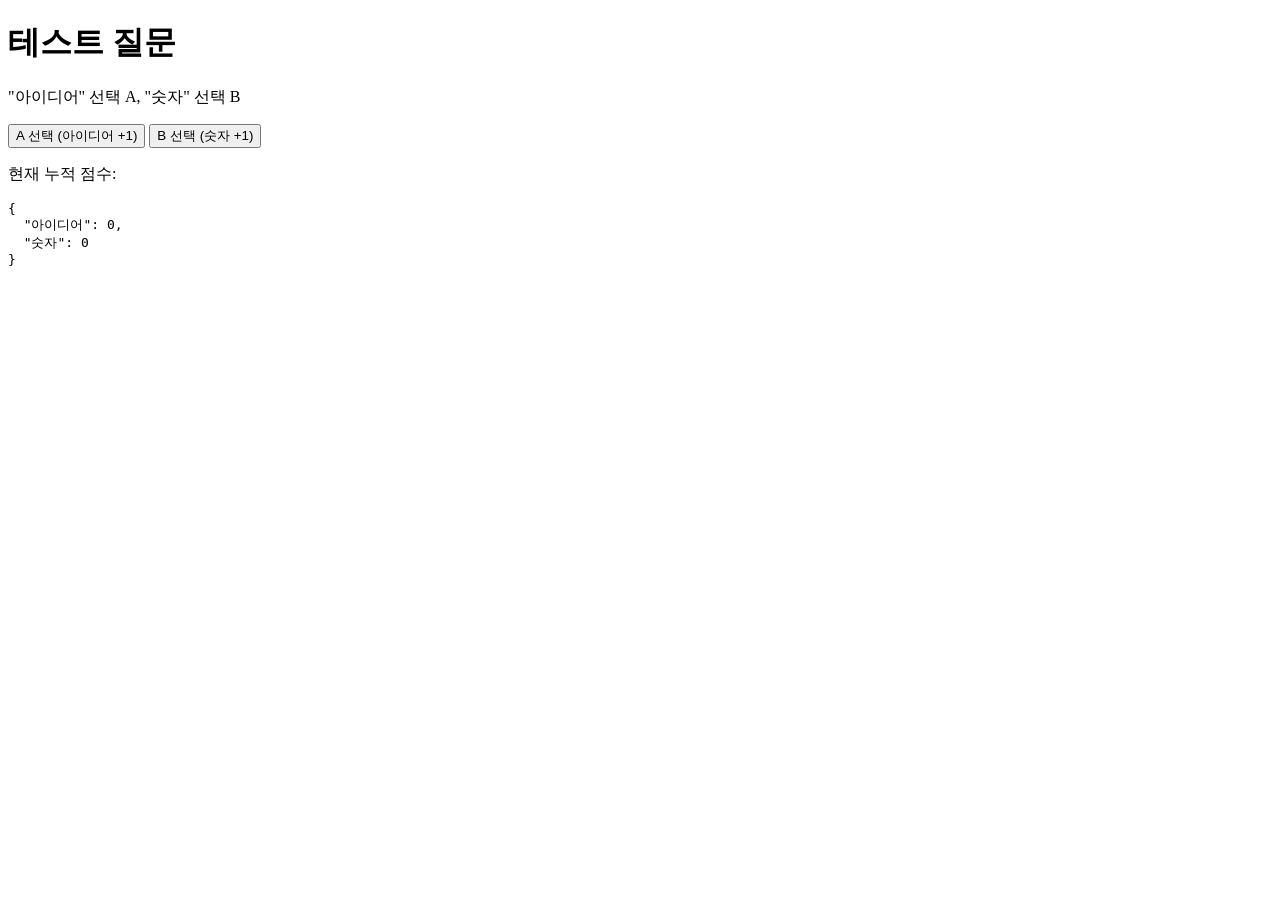
<file: pm_type_project/test.html>
<!DOCTYPE html>
<html lang="ko">
<head>
  <meta charset="UTF-8" />
  <title>PM 유형 테스트 최소 예제</title>
</head>
<body>
  <h1>테스트 질문</h1>
  <p id="question">"아이디어" 선택 A, "숫자" 선택 B</p>
  <button id="btnA">A 선택 (아이디어 +1)</button>
  <button id="btnB">B 선택 (숫자 +1)</button>

  <p>현재 누적 점수:</p>
  <pre id="score"></pre>

  <script>
    // 초기 점수 없으면 0으로 세팅
    function getScores() {
      const raw = localStorage.getItem("pm_score");
      if (!raw) {
        return { 아이디어: 0, 숫자: 0 };
      }
      try {
        return JSON.parse(raw);
      } catch {
        return { 아이디어: 0, 숫자: 0 };
      }
    }

    // 점수 저장 및 누적
    function saveScore(newScore) {
      const prev = getScores();
      for (const k in newScore) {
        if (typeof prev[k] !== "number") prev[k] = 0;
        prev[k] += newScore[k];
      }
      localStorage.setItem("pm_score", JSON.stringify(prev));
      showScores();
    }

    // 화면에 점수 출력
    function showScores() {
      const score = getScores();
      document.getElementById("score").textContent = JSON.stringify(score, null, 2);
    }

    document.getElementById("btnA").addEventListener("click", () => {
      saveScore({ 아이디어: 1 });
    });

    document.getElementById("btnB").addEventListener("click", () => {
      saveScore({ 숫자: 1 });
    });

    // 초기 화면에 점수 보여주기
    showScores();
  </script>
</body>
</html>
</file>
